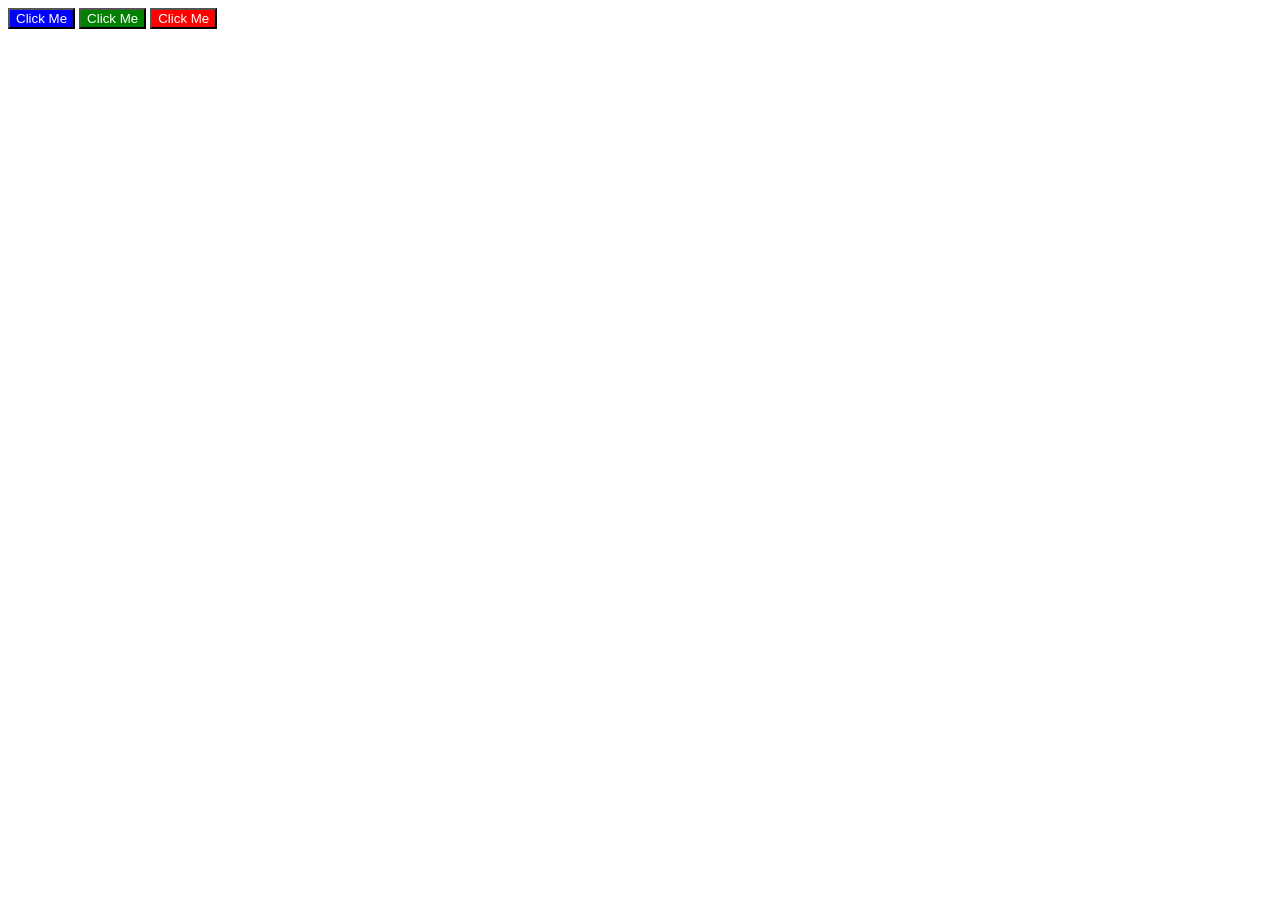
<file: Eventloop/index.html>
<!DOCTYPE html>
<html lang="en">
<head>
    <meta charset="UTF-8">
    <meta name="viewport" content="width=device-width, initial-scale=1.0">
    <title>Document</title>
</head>
<body>
<button id="btn" style="background-color: blue; color: white;">Click Me</button>
<button id="btn2" style="background-color: green; color: white;">Click Me</button>
<button id="btn3 " style="background-color: red; color: white;">Click Me</button>


<script src="EventLoop.js"></script>
</body>
</html>
</file>
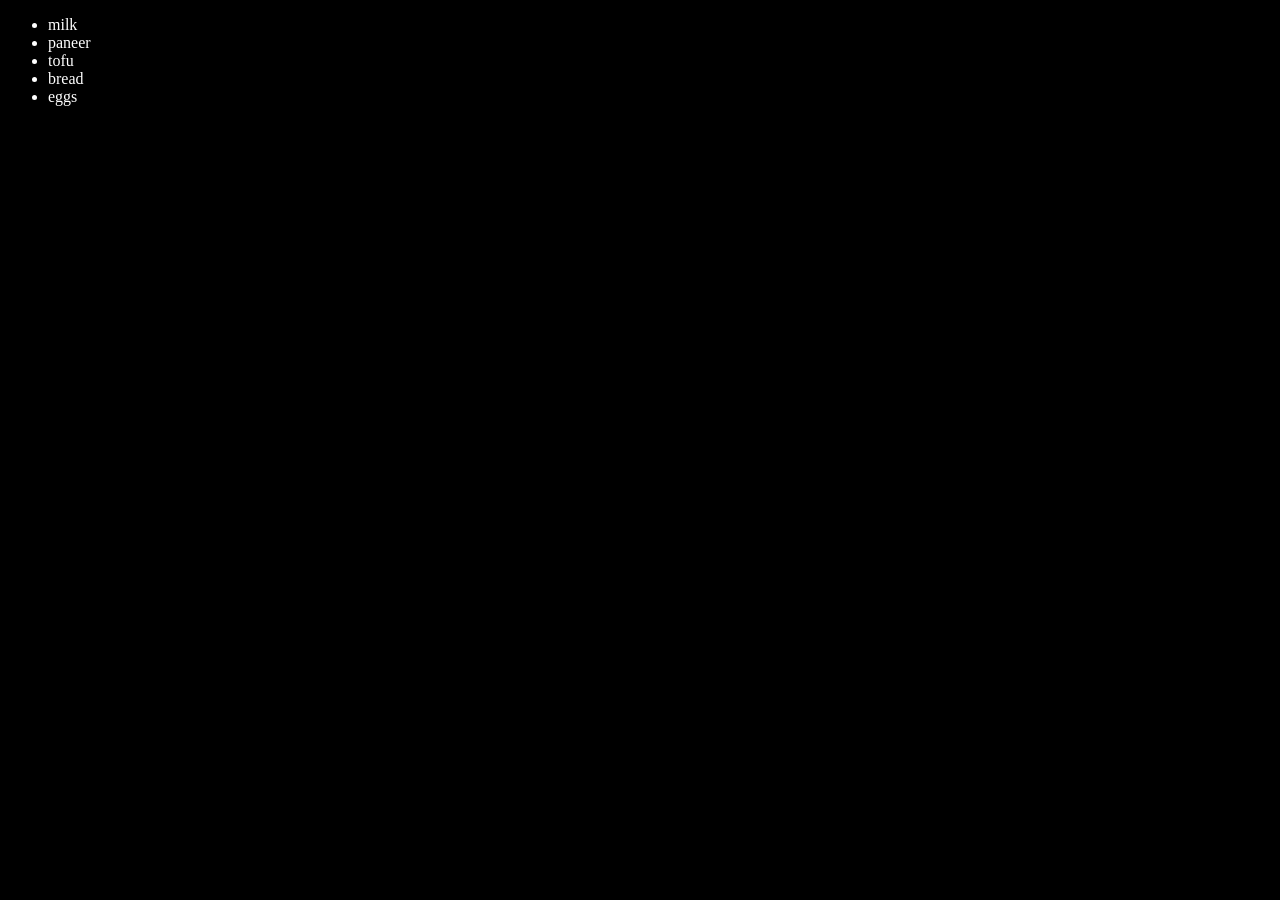
<file: script/index.html>
<!DOCTYPE html>
<html lang="en">
<head>
    <meta charset="UTF-8">
    <meta name="viewport" content="width=device-width, initial-scale=1.0">
    <title>Document</title>
</head>
<body style="background-color: black;">
    <h1 id = "first"  style="color: white;">Hello Coders</h1>
<ul id ="listing" style="color:white;"> </ul>

<script src="first.js"></script>

</body>
</html>
</file>
